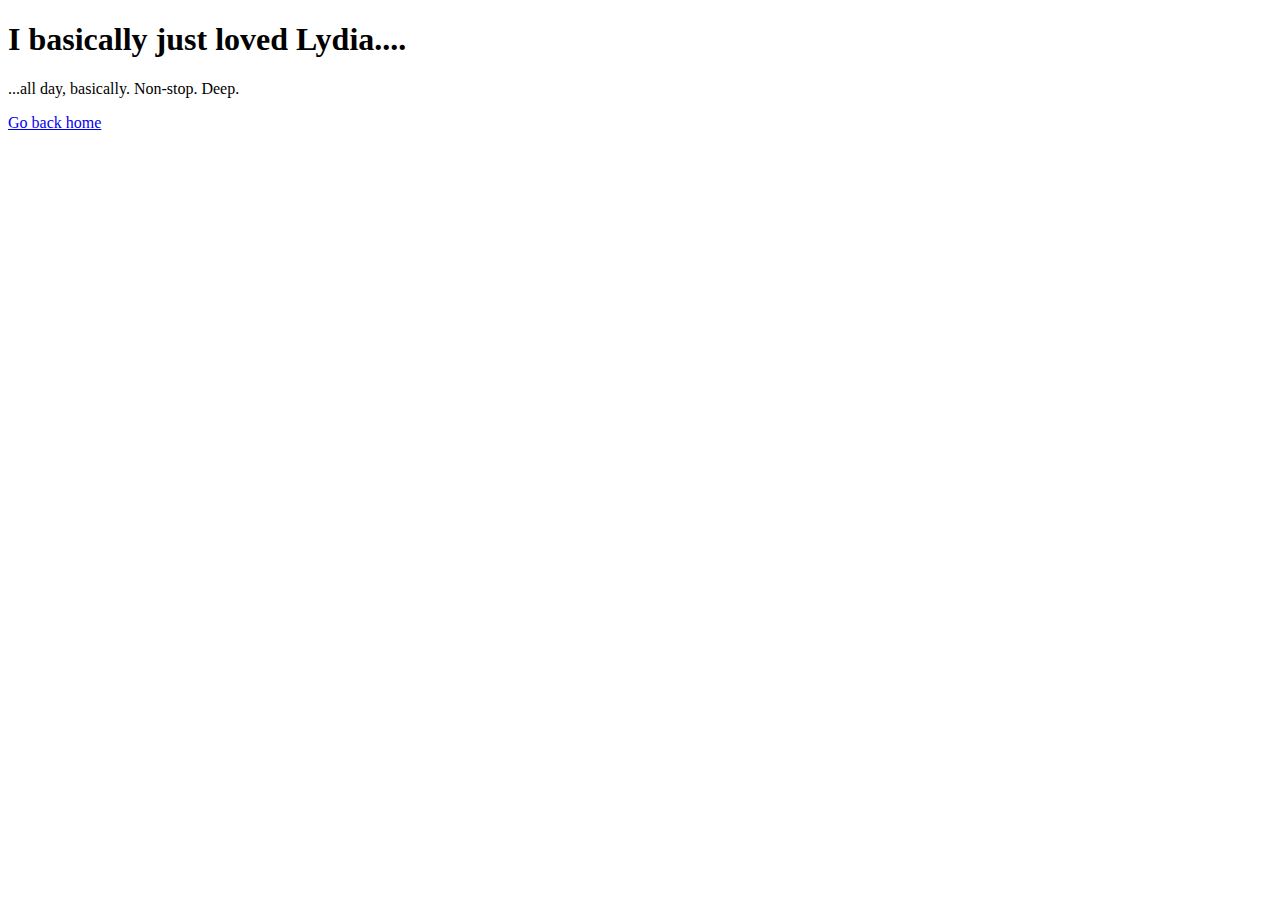
<file: entry/templates/stats.html>
<!DOCTYPE html>
<html>
    <head>
        <meta charset="utf-8">
        <title>Howdy!</title>
    </head>
    <body>
        <h1>I basically just loved Lydia....</h1>
    <p>
    ...all day, basically.  Non-stop.  Deep.
    </p>
    <a href="/">Go back home</a>
    </body>
</html>
</file>
